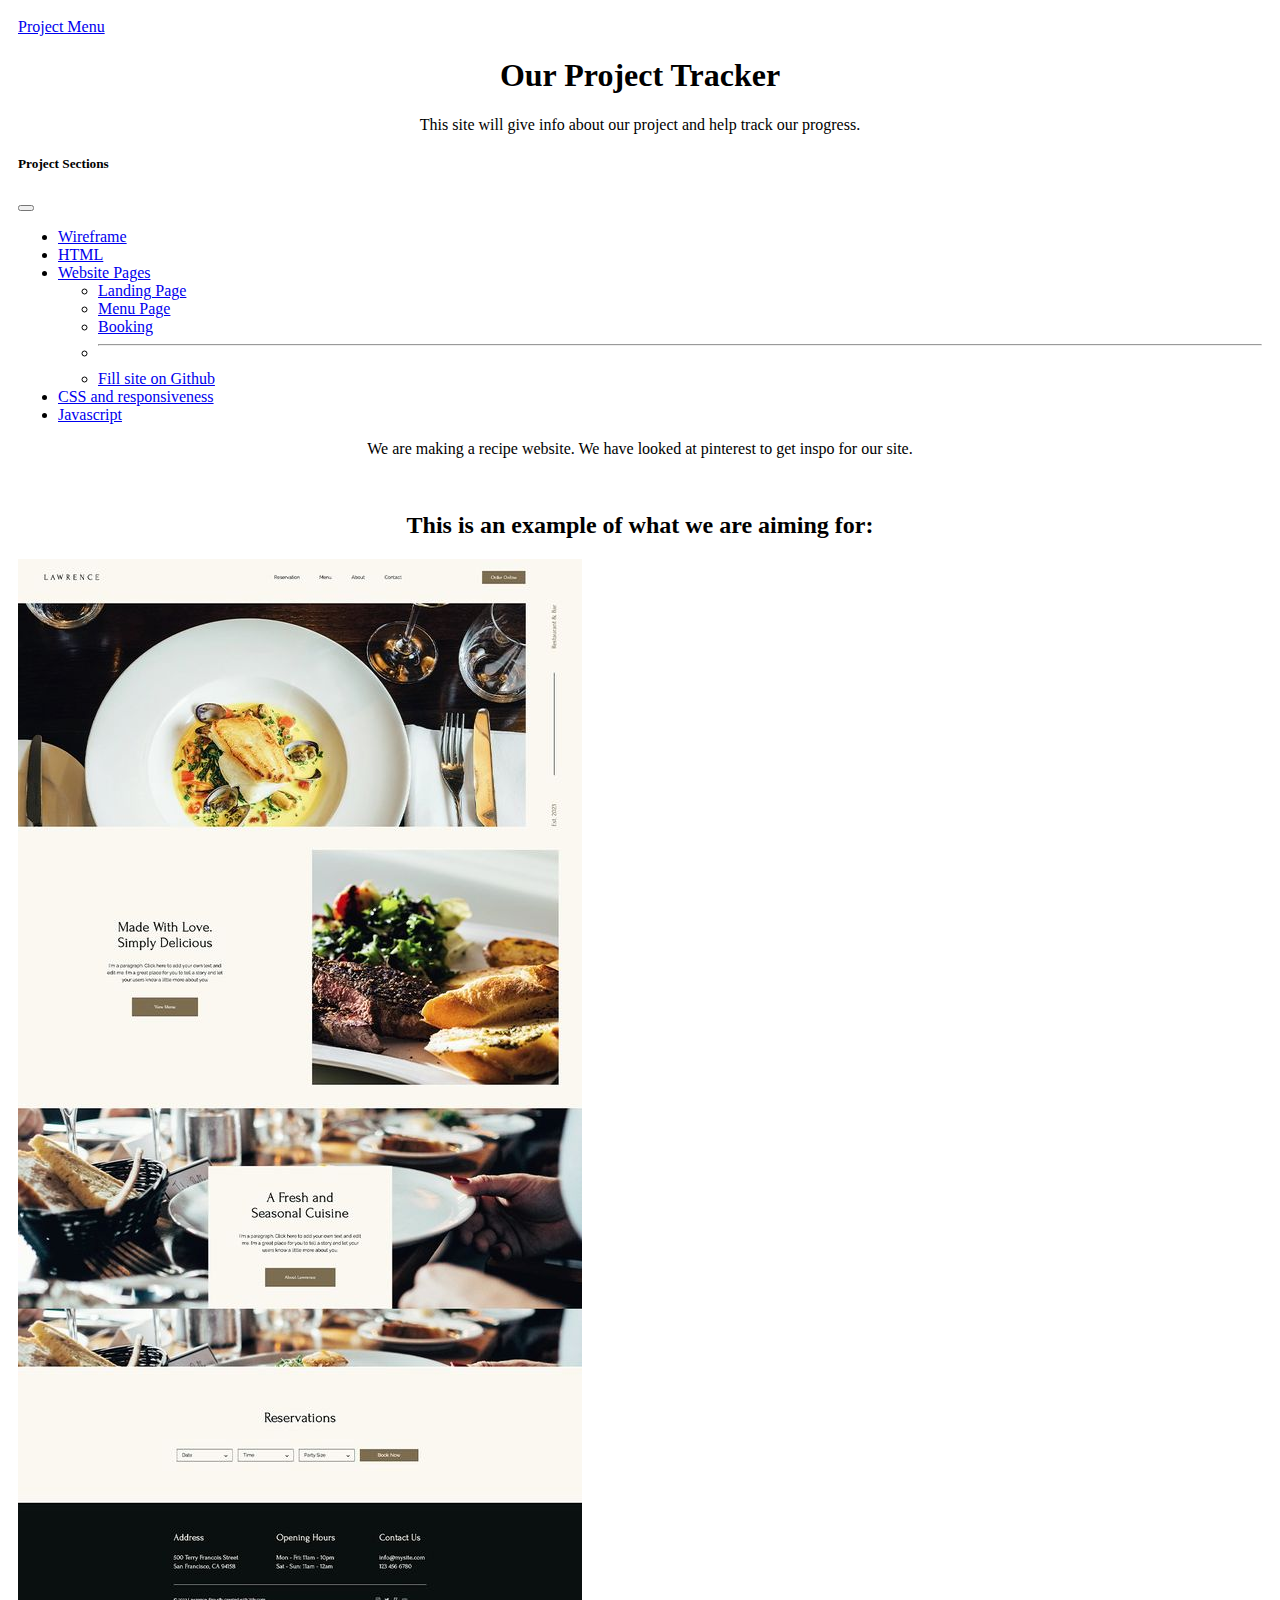
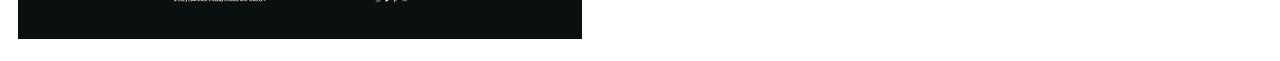
<file: index.html>
<!DOCTYPE html>
<html lang="en">
<head>
    <meta charset="UTF-8">
    <meta http-equiv="X-UA-Compatible" content="IE=edge">
    <meta name="viewport" content="width=device-width, initial-scale=1.0">
    <title>Project Homepage</title>
    <link 
    href="https://cdn.jsdelivr.net/npm/bootstrap@5.3.0-alpha3/dist/css/bootstrap.min.css" 
    rel="stylesheet" 
    integrity="sha384-KK94CHFLLe+nY2dmCWGMq91rCGa5gtU4mk92HdvYe+M/SXH301p5ILy+dN9+nJOZ" 
    crossorigin="anonymous">
    <link href="styles.css" rel="stylesheet">
</head>
<body>
    <nav>
       <a class="btn d-grid gap-2 d-md-flex justify-content-md-end btn-success" data-bs-toggle="offcanvas" href="#projectMenu" 
    role="button" aria-controls="offcanvasExample">
        Project Menu
      </a> 
    </nav>
    
    <header>
        <h1>Our Project Tracker</h1>
        <p>This site will give info about our project and help track our progress.</p>
    </header>
    <aside>
    <div id="projectMenu" class="offcanvas offcanvas-start" 
    tabindex="-1" id="offcanvas" aria-labelledby="offcanvasLabel">
        <div class="offcanvas-header">
          <h5 class="offcanvas-title" id="offcanvasLabel">Project Sections</h5>
          <button type="button" class="btn-close" data-bs-dismiss="offcanvas" aria-label="Close"></button>
        </div>
        <div class="offcanvas-body">
      <ul class="nav flex-column">
        <li class="nav-item">
          <a class="nav-link active" aria-current="page" href="./wireframe.html">Wireframe</a>
        </li>
        <li class="nav-item">
          <a class="nav-link" href="#">HTML</a>
        </li>
        <li class="nav-item dropdown">
            <a class="nav-link dropdown-toggle" 
            data-bs-toggle="dropdown" href="#" 
            role="button" aria-expanded="false">Website Pages</a>
            <ul class="dropdown-menu">
              <li><a class="dropdown-item" href="#">Landing Page</a></li>
              <li><a class="dropdown-item" href="#">Menu Page</a></li>
              <li><a class="dropdown-item" href="#">Booking <form action=""></form></a></li>
              <li><hr class="dropdown-divider"></li>
              <li><a class="dropdown-item" href="#">Fill site on Github</a></li>
            </ul>
          </li>
        </li>
        <li class="nav-item">
          <a href="#" class="nav-link">CSS and responsiveness</a>
        </li>
        <li class="nav-item">
            <a href="#" class="nav-link">Javascript</a>
          </li>
      </ul>
    </div>
</div>
</aside>

<main>
    <p>We are making a recipe website. 
        We have looked at pinterest to get inspo for our site. </p>
    <br>
    <h2>This is an example of what we are aiming for:</h2>
    <div class="text-center container-fluid">
        <img src="./images/websiteExample.jpeg" class="img-fluid">
    </div>
</main>

  

    <script src="https://cdn.jsdelivr.net/npm/bootstrap@5.3.0-alpha3/dist/js/bootstrap.bundle.min.js" 
    integrity="sha384-ENjdO4Dr2bkBIFxQpeoTz1HIcje39Wm4jDKdf19U8gI4ddQ3GYNS7NTKfAdVQSZe" 
    crossorigin="anonymous"></script>
</body>
</html>
</file>
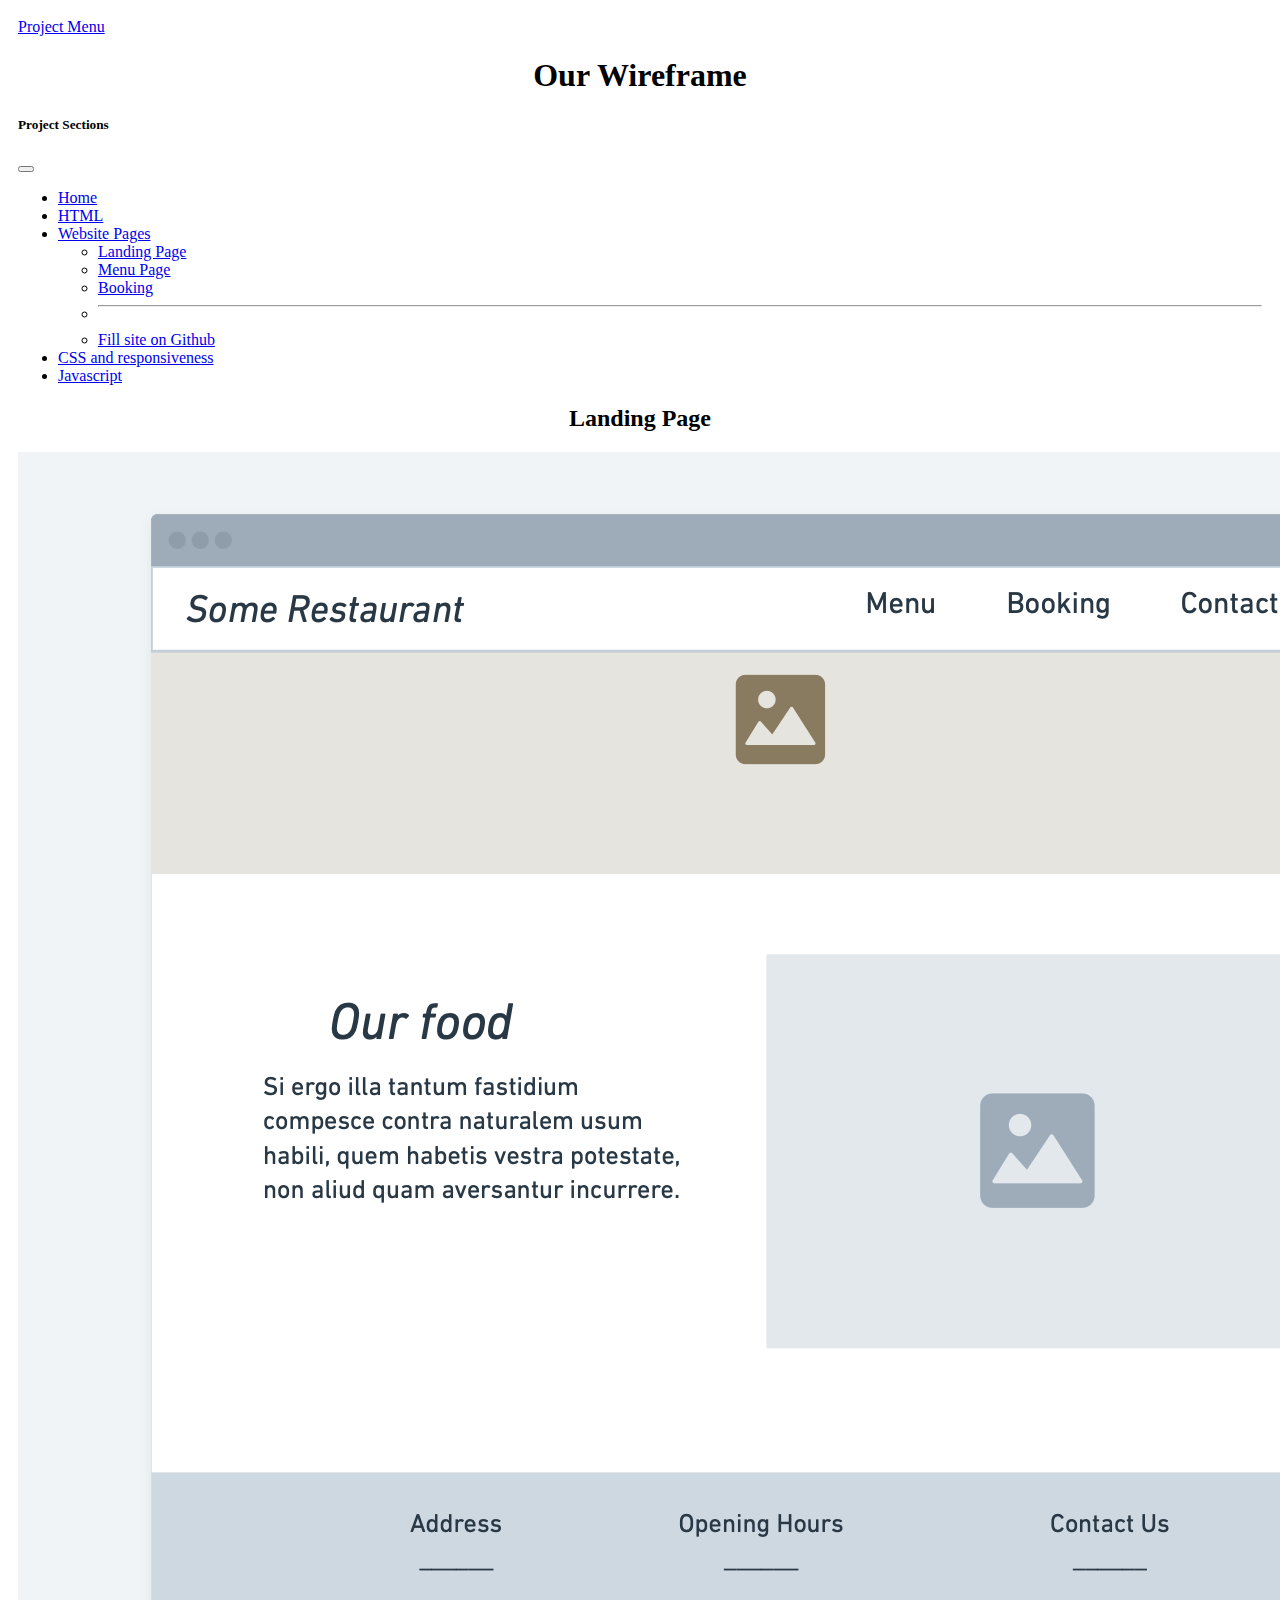
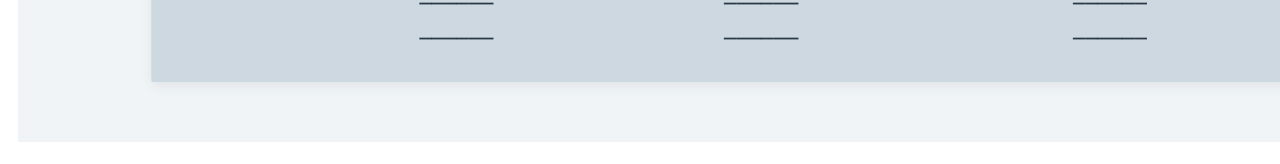
<file: wireframe.html>
<!DOCTYPE html>
<html lang="en">
<head>
    <meta charset="UTF-8">
    <meta http-equiv="X-UA-Compatible" content="IE=edge">
    <meta name="viewport" content="width=device-width, initial-scale=1.0">
    <title>Project Wireframe</title>
    <link 
    href="https://cdn.jsdelivr.net/npm/bootstrap@5.3.0-alpha3/dist/css/bootstrap.min.css" 
    rel="stylesheet" 
    integrity="sha384-KK94CHFLLe+nY2dmCWGMq91rCGa5gtU4mk92HdvYe+M/SXH301p5ILy+dN9+nJOZ" 
    crossorigin="anonymous">
    <link href="styles.css" rel="stylesheet">
</head>
<body>
    <nav>
        <a class="btn d-grid gap-2 d-md-flex justify-content-md-end btn-success" data-bs-toggle="offcanvas" href="#projectMenu" 
     role="button" aria-controls="offcanvasExample">
         Project Menu
       </a> 
     </nav>
     <header>
        <h1>Our Wireframe</h1>
     </header>

    <aside>
        <div id="projectMenu" class="offcanvas offcanvas-start" 
        tabindex="-1" id="offcanvas" aria-labelledby="offcanvasLabel">
            <div class="offcanvas-header">
              <h5 class="offcanvas-title" id="offcanvasLabel">Project Sections</h5>
              <button type="button" class="btn-close" data-bs-dismiss="offcanvas" aria-label="Close"></button>
            </div>
            <div class="offcanvas-body">
          <ul class="nav flex-column">
            <li class="nav-item">
              <a class="nav-link active" aria-current="page" href="./index.html">Home</a>
            </li>
            <li class="nav-item">
              <a class="nav-link" href="#">HTML</a>
            </li>
            <li class="nav-item dropdown">
                <a class="nav-link dropdown-toggle" 
                data-bs-toggle="dropdown" href="#" 
                role="button" aria-expanded="false">Website Pages</a>
                <ul class="dropdown-menu">
                  <li><a class="dropdown-item" href="#">Landing Page</a></li>
                  <li><a class="dropdown-item" href="#">Menu Page</a></li>
                  <li><a class="dropdown-item" href="#">Booking <form action=""></form></a></li>
                  <li><hr class="dropdown-divider"></li>
                  <li><a class="dropdown-item" href="#">Fill site on Github</a></li>
                </ul>
              </li>
            </li>
            <li class="nav-item">
              <a href="#" class="nav-link">CSS and responsiveness</a>
            </li>
            <li class="nav-item">
                <a href="#" class="nav-link">Javascript</a>
              </li>
          </ul>
        </div>
    </div>
    </aside>

    <main>
        <h2>Landing Page</h2>
        <div class="text-center container-fluid">
            <img src="./images/Wireframe.png" class="img-fluid">
        </div>
    </main>


    <script src="https://cdn.jsdelivr.net/npm/bootstrap@5.3.0-alpha3/dist/js/bootstrap.bundle.min.js" 
    integrity="sha384-ENjdO4Dr2bkBIFxQpeoTz1HIcje39Wm4jDKdf19U8gI4ddQ3GYNS7NTKfAdVQSZe" 
    crossorigin="anonymous"></script>




</body>
</html>
</file>
<file: styles.css>
h1, p, h2 {
    text-align: center;
}

body {
    padding: 10px;
}
</file>
